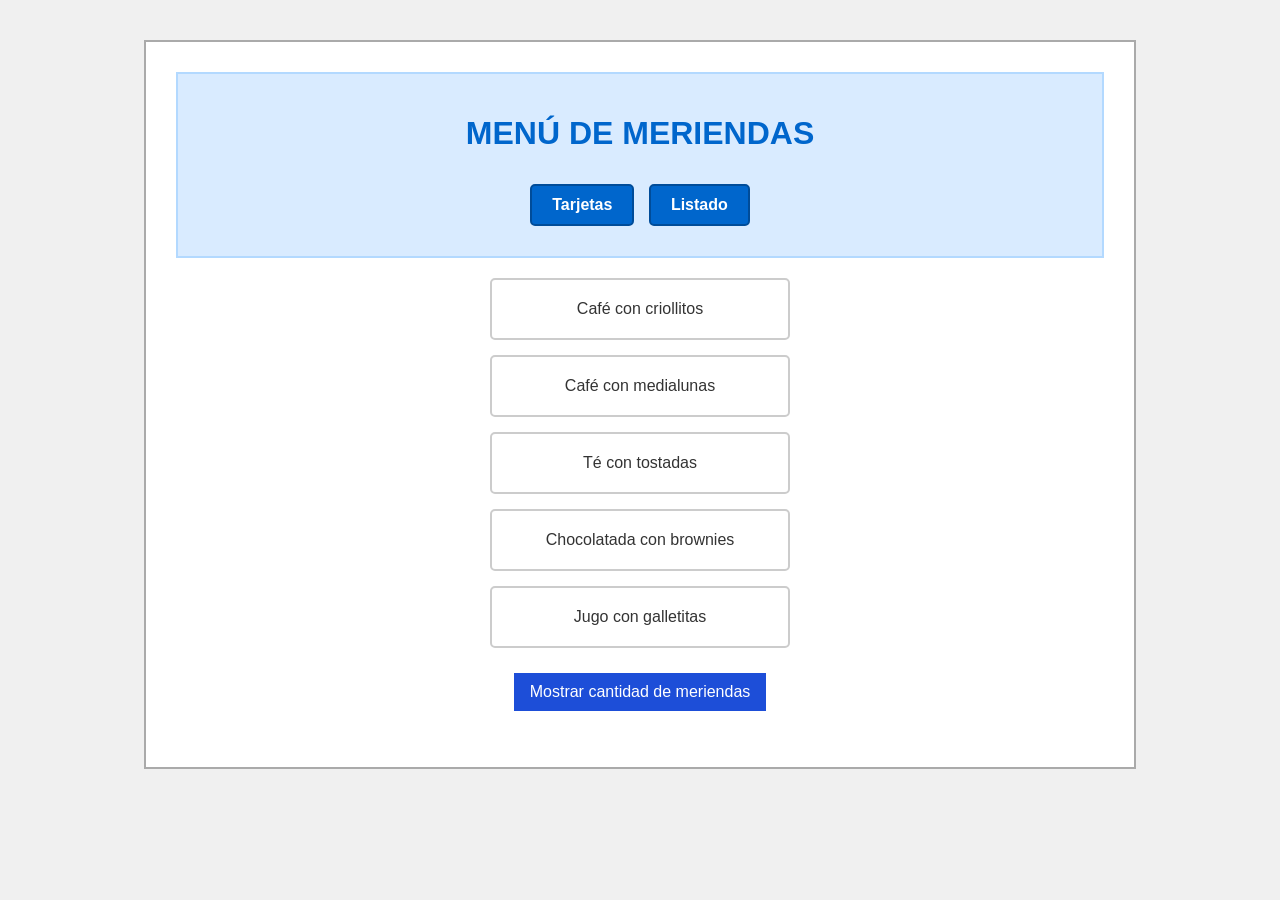
<file: index.html>
<!DOCTYPE html>
<html lang="es">
<head>
    <meta charset="UTF-8">
    <title>Menú de Meriendas</title>
    <link rel="stylesheet" href="estilos.css">
</head>
<body>
    <div class="contenedor-principal">
        
        <header>
            <h1>Menú de Meriendas</h1>
             <nav>
                <a href="destacados.html">Tarjetas</a>
                <a href="listado.html">Listado</a>
            </nav>
        </header>

        <main>
            <div id="contenedor-meriendas"></div>

            <button id="btn-contar">Mostrar cantidad de meriendas</button>
            <p id="resultado-conteo"></p>
        </main>
    </div>

    <script src="index.js"></script>
</body>
</html>
</file>
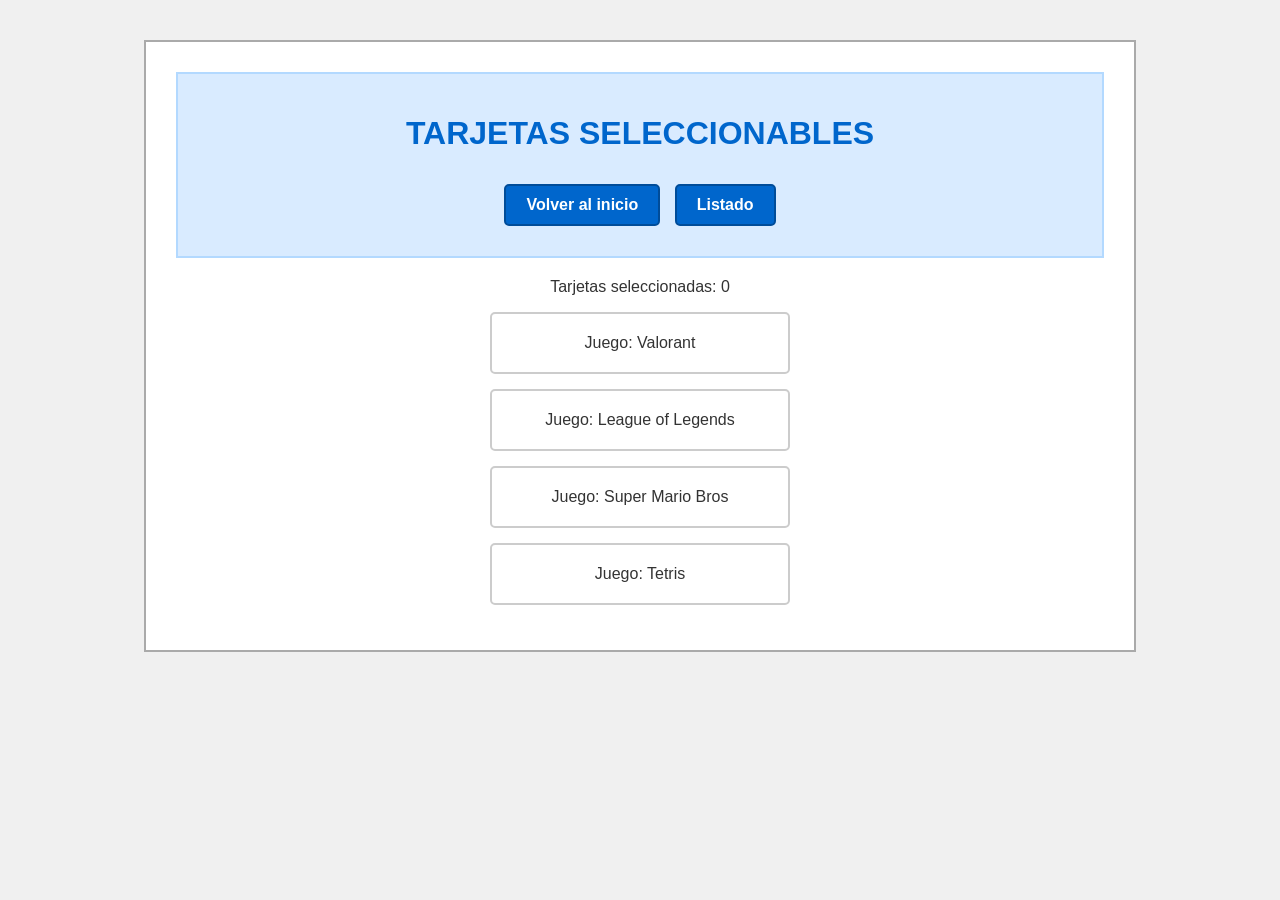
<file: destacados.html>
<!DOCTYPE html>
<html lang="es">
<head>
    <meta charset="UTF-8">
    <title>Destacados</title>
    <link rel="stylesheet" href="estilos.css">
</head>
<body>
    <div class="contenedor-principal">
        
        <header>
            <h1>Tarjetas Seleccionables</h1>
            <nav>
                <a href="index.html">Volver al inicio</a>
                <a href="listado.html">Listado</a>
            </nav>
        </header>

        <main>
            <p>Tarjetas seleccionadas: <span id="contador">0</span></p>

            <div id="contenedor-tarjetas">
                <div class="tarjeta">Juego: Valorant</div>
                <div class="tarjeta">Juego: League of Legends</div>
                <div class="tarjeta">Juego: Super Mario Bros</div>
                <div class="tarjeta">Juego: Tetris</div>
            </div>
        </main>
    </div>
    
    <script src="destacados.js"></script>
</body>
</html>
</file>
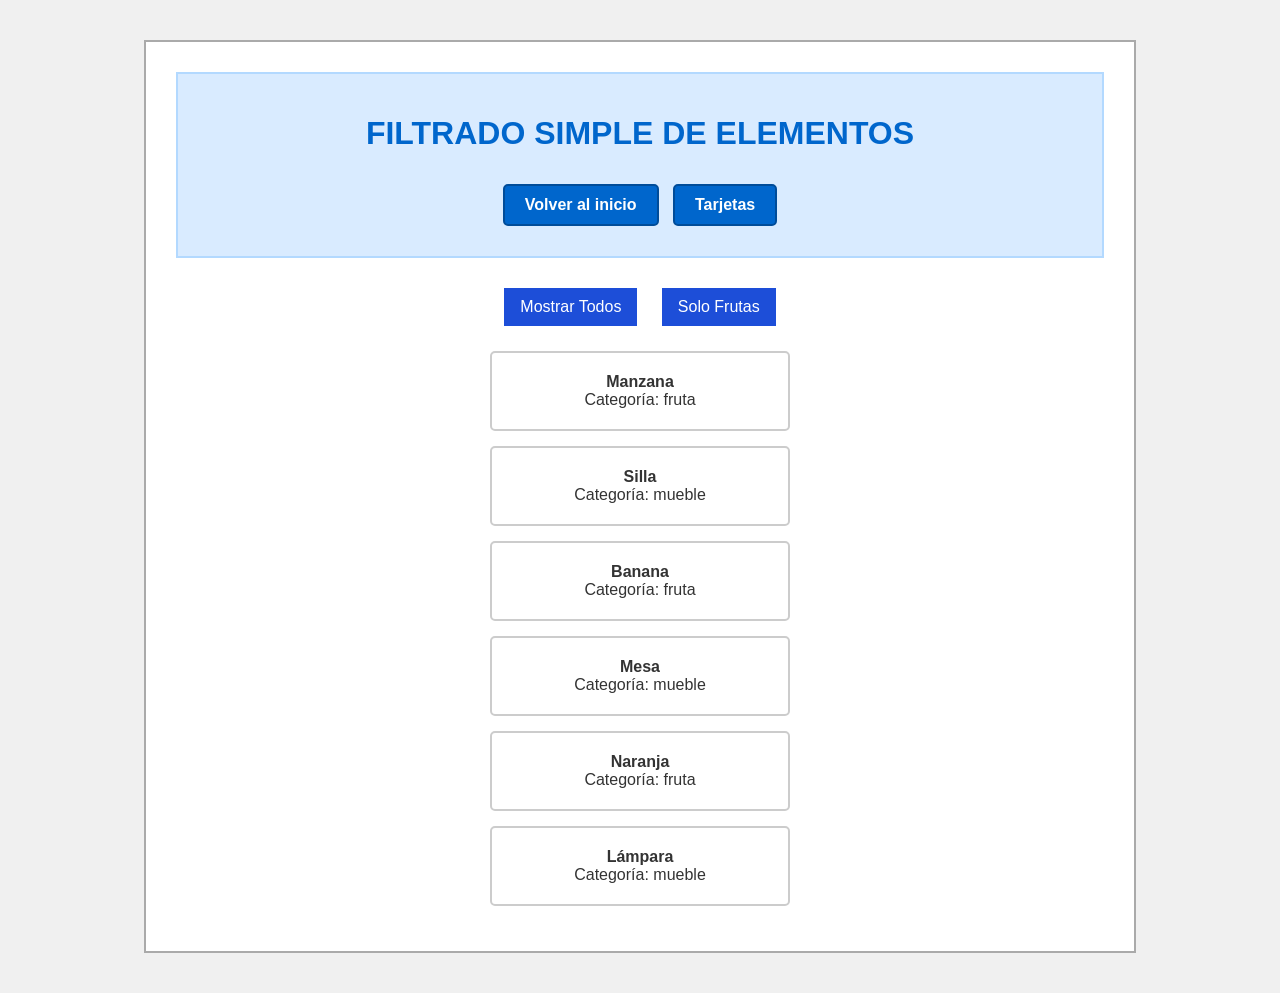
<file: listado.html>
<!DOCTYPE html>
<html lang="es">
<head>
    <meta charset="UTF-8">
    <title>Listado</title>
    <link rel="stylesheet" href="estilos.css">
</head>
<body>
    <div class="contenedor-principal">
        
        <header>
            <h1>Filtrado Simple de Elementos</h1>
            <nav>
                <a href="index.html">Volver al inicio</a>
                <a href="destacados.html">Tarjetas</a>
            </nav>
        </header>

        <main>
            <button id="btn-todos">Mostrar Todos</button>
            <button id="btn-frutas">Solo Frutas</button>

            <div id="contenedor-lista"></div>
        </main>
    </div>

    <script src="listado.js"></script>
</body>
</html>
</file>
<file: estilos.css>
/* 1. MODELO CAJA */
* {
    box-sizing: border-box; 
}

body {
    font-family: Arial, sans-serif; 
    background-color: #f0f0f0; 
    color: #333333; 
    margin: 0;
    padding: 20px;
}

h1 {
    text-align: center; 
    color: #0066cc; 
    text-transform: uppercase; 
}

header {
    background-color: #d9ebff; 
    padding: 20px;             
    border: 2px solid #b3d9ff; 
    margin-bottom: 20px;       
}

button {
    background-color: #1d4ed8;
    color: white;
    padding: 10px 16px; 
    border: 0;
    font-size: 16px;
    margin: 10px;
}

/* 2. NAVEGACIÓN Y ENLACES */

nav a {
    display: inline-block;      
    padding: 10px 20px;         
    margin: 10px 5px;           
    background-color: #0066cc;  
    color: white;               
    text-decoration: none;      
    border: 2px solid #004c99;
    border-radius: 5px;
    font-weight: bold;          
}

nav a:hover {
    background-color: #e6f2ff;  
    color: #0066cc;             
}

/*  3. CLASES DE CONTENEDORES Y TARJETAS */

.contenedor-principal {
    width: 80%; 
    margin: 20px auto; 
    border: 2px solid #aaaaaa; 
    padding: 30px; 
    background-color: #ffffff; 
    text-align: center; 
}

.merienda-item, .tarjeta, .bloque-item {
    background-color: white;
    border: 2px solid #cccccc;
    border-radius: 5px;
    padding: 20px; 
    margin: 15px auto; 
    width: 300px;
    text-align: center; 
}

.tarjeta:hover, button:hover {
    background-color: #e6f2ff;
}

.tarjeta.seleccionada {
    border: 2px solid #0066cc;
    background-color: #d9ebff;
    font-weight: bold;
}
</file>
